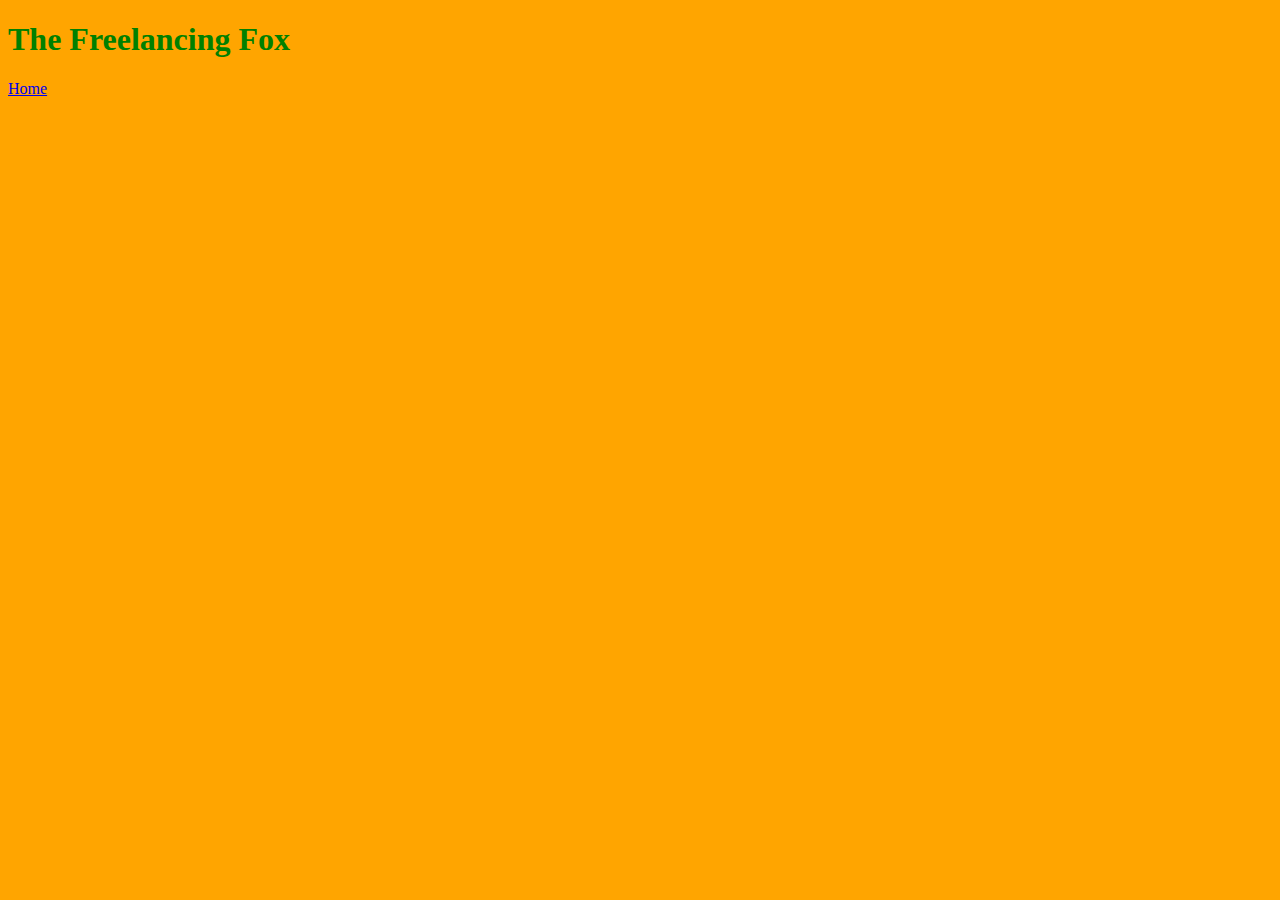
<file: unit_1/index.html>
<!DOCTYPE html>
<html>
<head>
	<title>Meet the Ravenous Fox</title>
	<link rel="stylesheet" type="text/css" href="css/style.css">
</head>
<body>
<h1>The Freelancing Fox</h1>

<a href="home.html">Home</a>
</body>
</html>
</file>
<file: unit_1/css/style.css>
body {
	background-color: orange;
}
h1,p {
	color: green;
}
</file>
